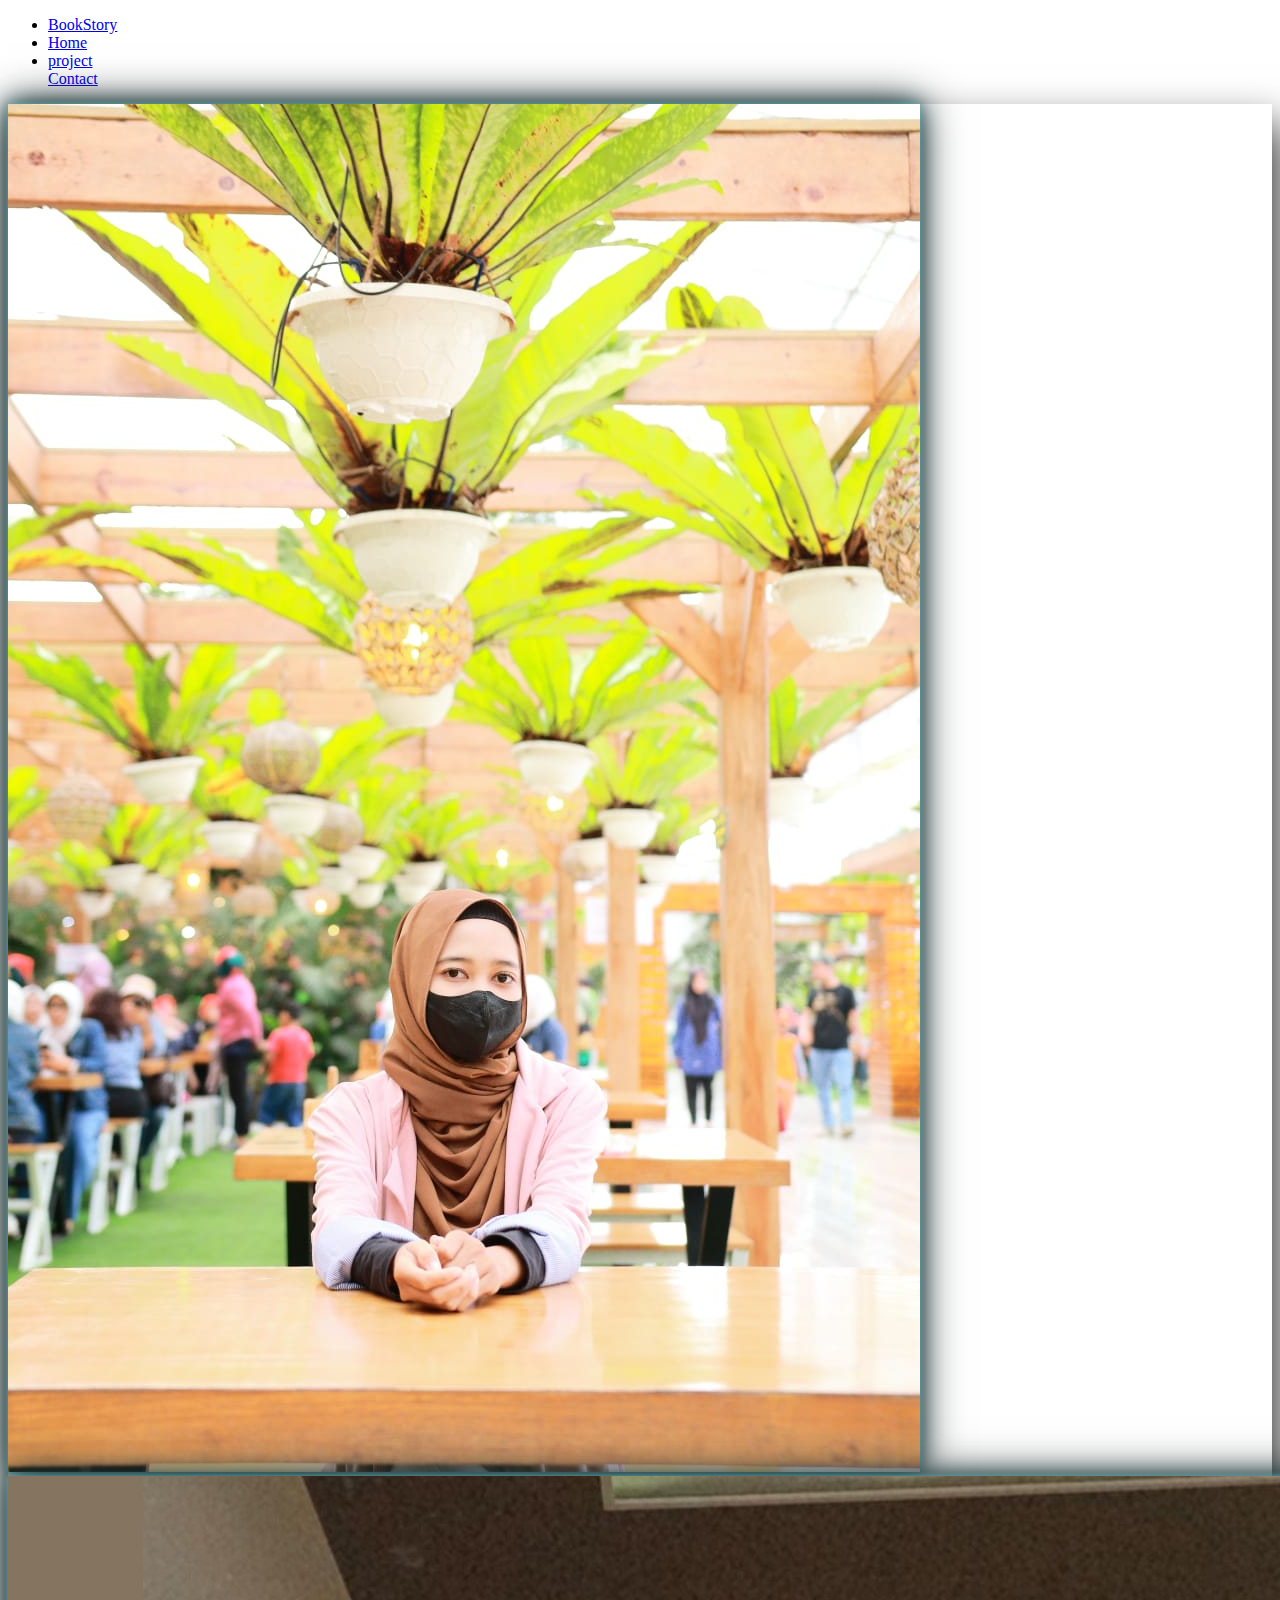
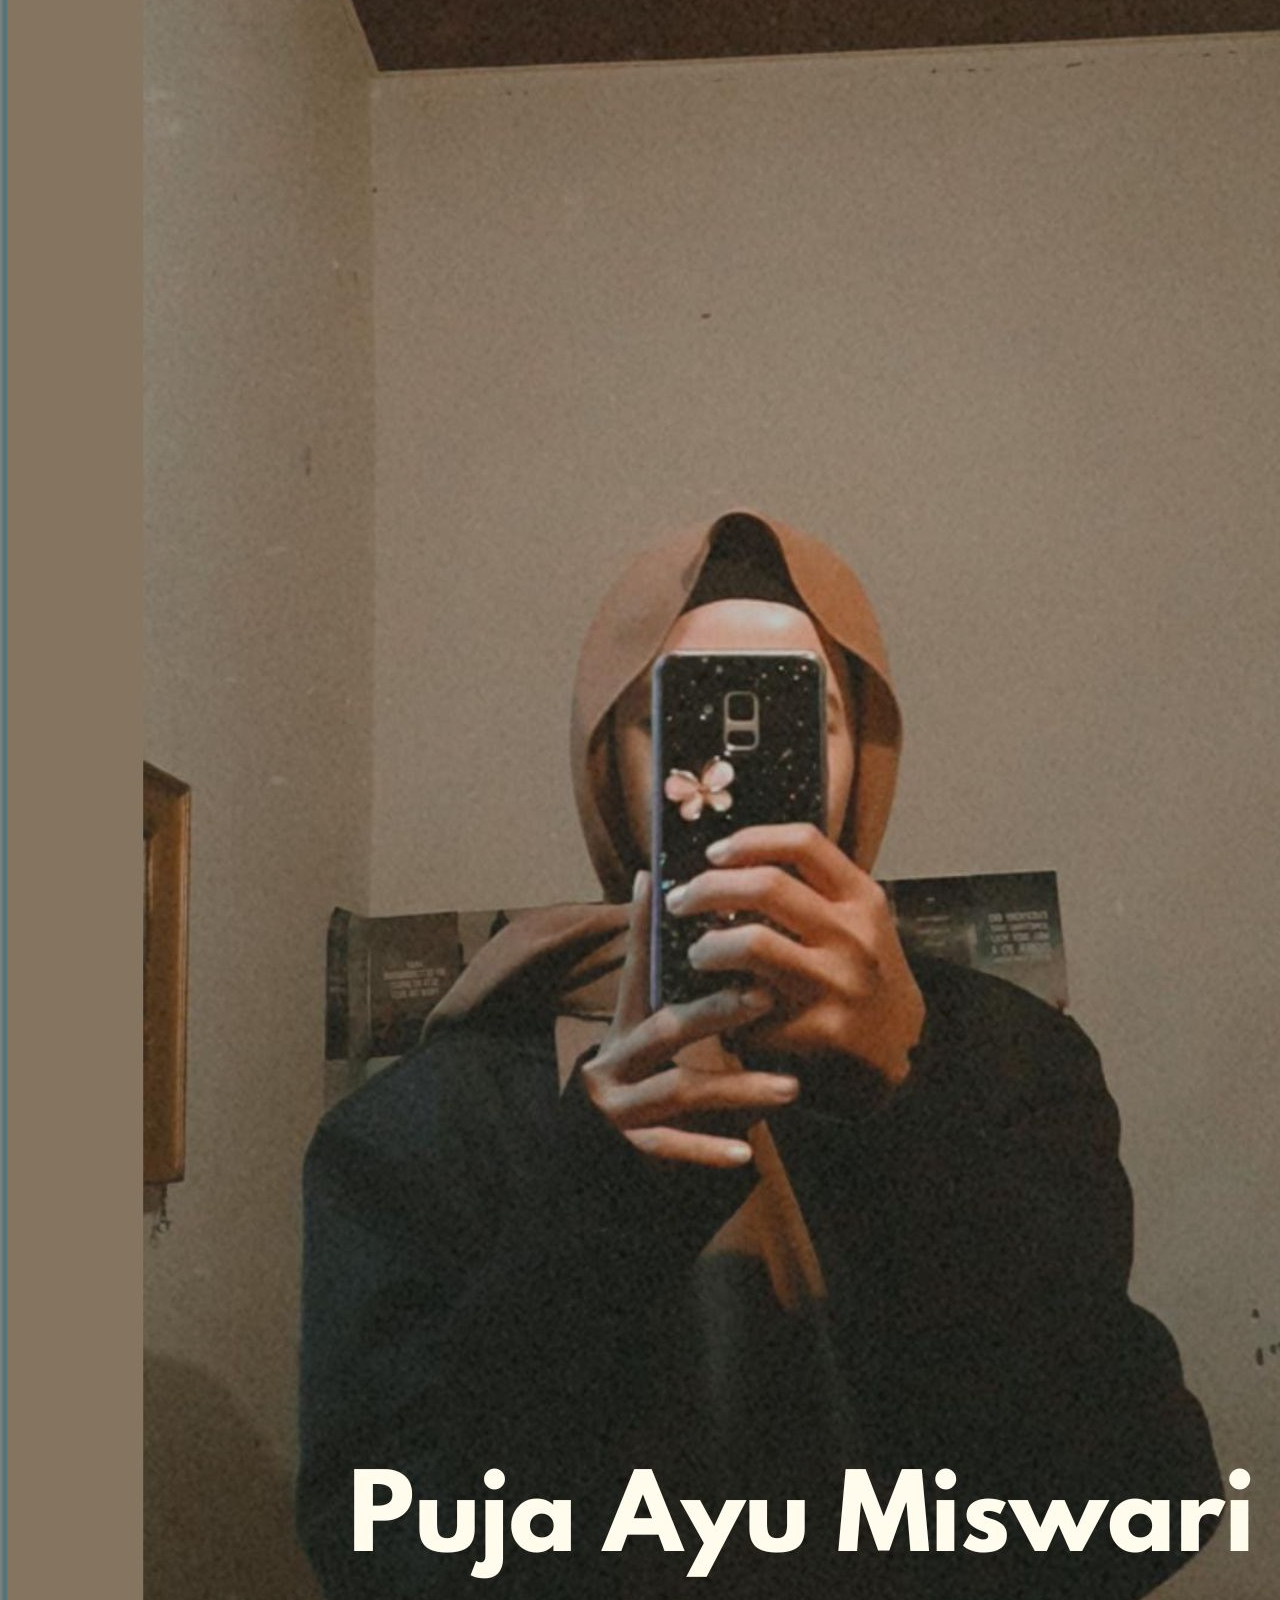
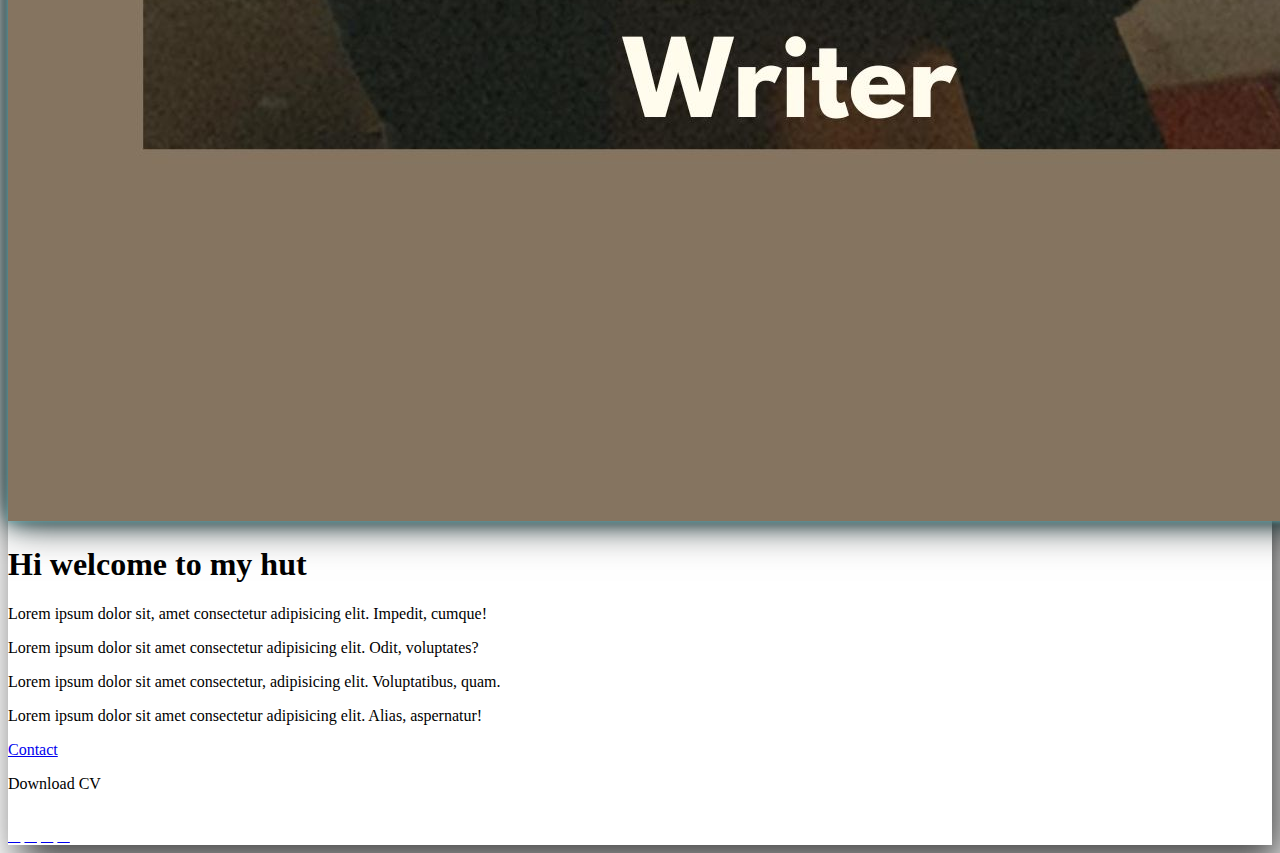
<file: html/index.html>
<!DOCTYPE html>
<html lang="en">
<head>
  <meta charset="UTF-8">
  <meta name="viewport" content="width=device-width, initial-scale=1.0">
  <title>Home</title>
  <link rel="stylesheet" href="/css/style.css" />
  <link rel="stylesheet" href="https://cdnjs.cloudflare.com/ajax/libs/font-awesome/4.7.0/css/font-awesome.min.css">
  <link rel="stylesheet" href="https://cdnjs.cloudflare.com/ajax/libs/font-awesome/6.4.0/css/all.min.css" integrity="sha512-iecdLmaskl7CVkqkXNQ/ZH/XLlvWZOJyj7Yy7tcenmpD1ypASozpmT/E0iPtmFIB46ZmdtAc9eNBvH0H/ZpiBw==" crossorigin="anonymous" referrerpolicy="no-referrer" />
</head>
<body>
  <!--navbar start-->
  <nav>
    <ul>
      <li>
        <a href="#" class="navbar-logo">Book<span>Story</span></a>
      </li>
      <li><a href="index.html">Home</a></li>
      <li><a href="project.html"> project</a></li>
      <div class="nav-right">
        <a href="contact.html">Contact</a>
      </div>
    </ul>
  </nav>

  <!--navbar end-->
  
  <div class="card"> 
    <div class="imgbx">
      <img src="/image/pj.jpeg" >
      <img src="/image/pujapj.jpg" >
    </div>
    <div class="details">
      <div class="content">
        <h1>Hi welcome to my hut</h1>
        <p>Lorem ipsum dolor sit, amet consectetur adipisicing elit. Impedit, cumque!</p>
        <p>Lorem ipsum dolor sit amet consectetur adipisicing elit. Odit, voluptates?</p>
        <p>Lorem ipsum dolor sit amet consectetur, adipisicing elit. Voluptatibus, quam.</p>
        <p>Lorem ipsum dolor sit amet consectetur adipisicing elit. Alias, aspernatur!</p>
        <span>
          <a href="https://wa.me/6285878968842">Contact</a>
          <p>Download CV</p>
          <i class="fa-solid fa-download"></i>
          </span>
        <div class="social-icons">
          <a href="#"><i class="fa-brands fa-facebook"></i></a>
          <a href="#"><i class="fa-brands fa-instagram"></i></a>
          <a href="#"><i class="fa-brands fa-linkedin"></i></a>      
          <a href="#"><i class="fa-brands fa-youtube"></i></a>
           </div>
      </div>
    </div>
      
  </div>
</body>
</html>
</file>
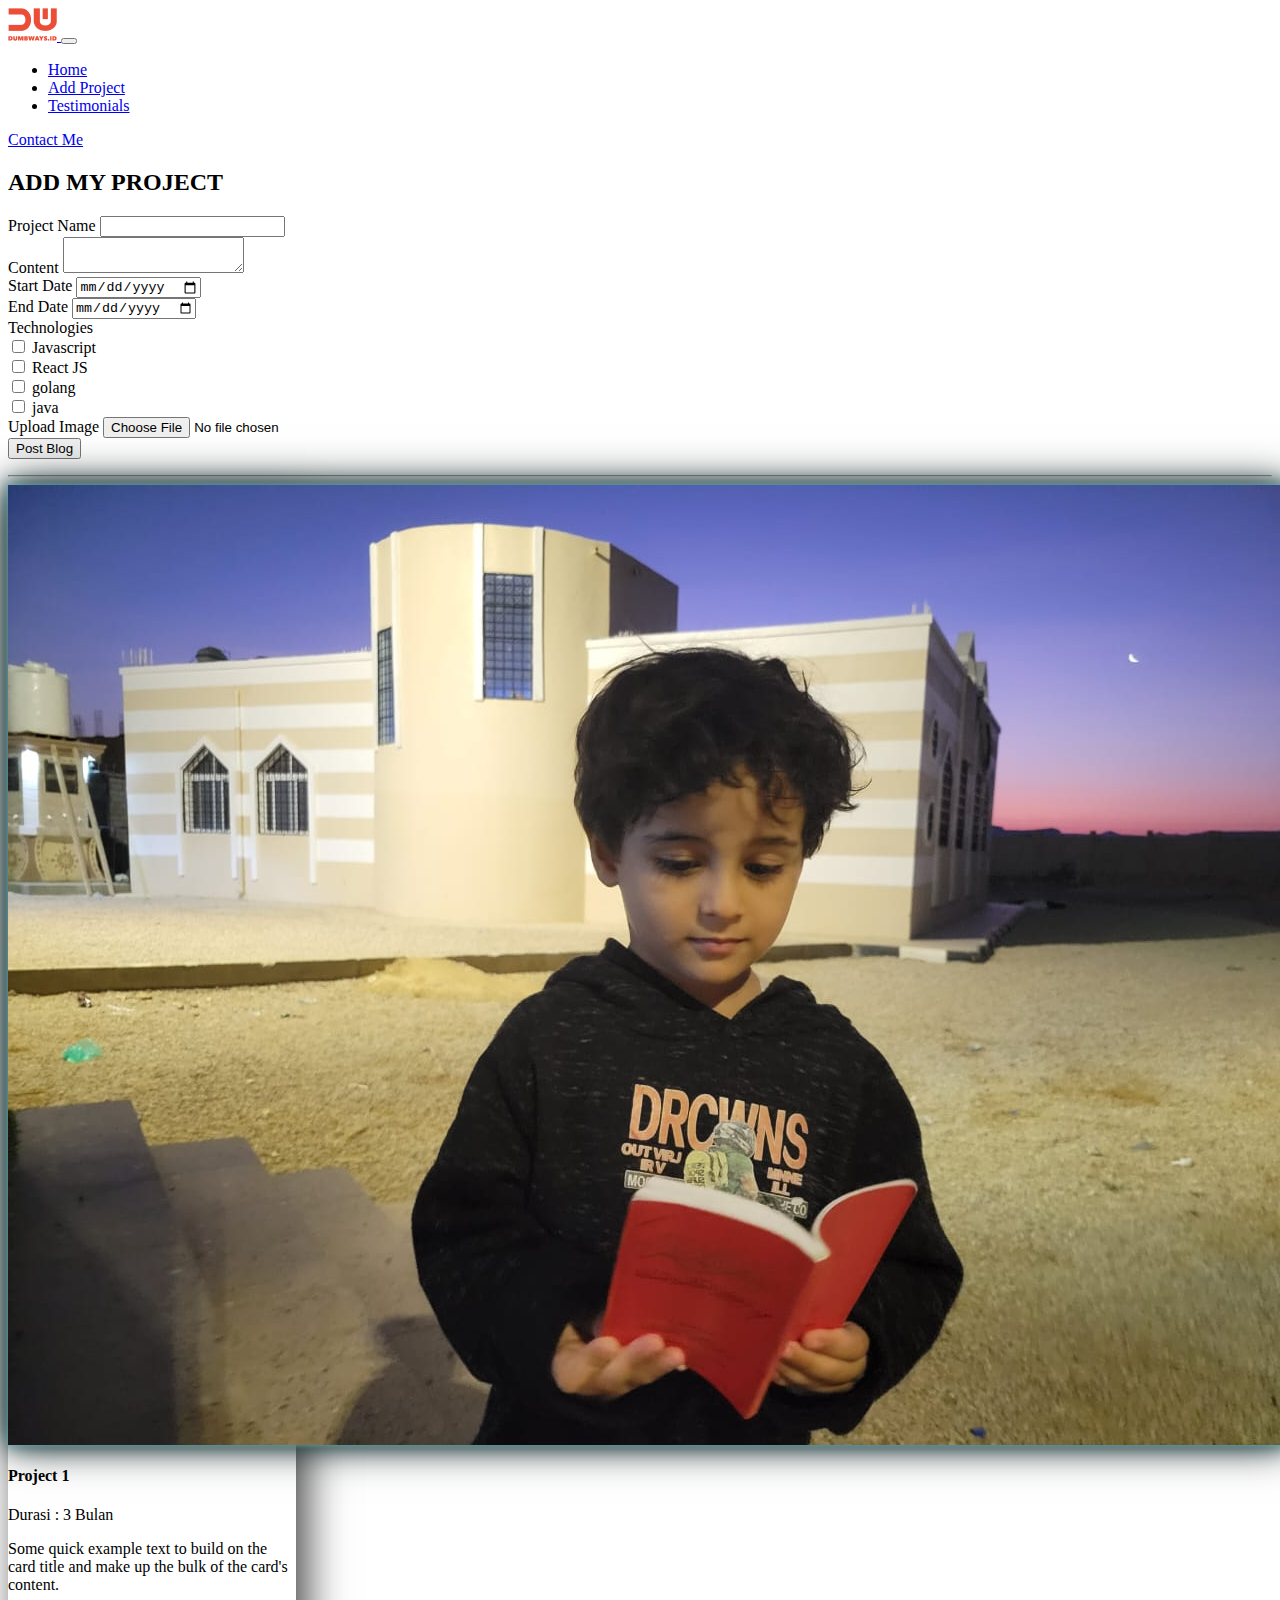
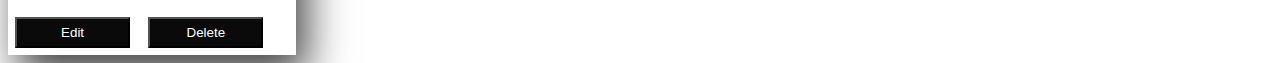
<file: project.html>
<html>
  <head>
    <title>Blog Post</title>
    <link
      href="https://cdn.jsdelivr.net/npm/bootstrap@5.3.0/dist/css/bootstrap.min.css"
      rel="stylesheet"
      integrity="sha384-9ndCyUaIbzAi2FUVXJi0CjmCapSmO7SnpJef0486qhLnuZ2cdeRhO02iuK6FUUVM"
      crossorigin="anonymous"
    />
    <link rel="stylesheet" href="css/style.css">
    <!--font awesome-->
    <link rel="stylesheet" href="https://cdnjs.cloudflare.com/ajax/libs/font-awesome/6.4.0/css/all.min.css" integrity="sha512-iecdLmaskl7CVkqkXNQ/ZH/XLlvWZOJyj7Yy7tcenmpD1ypASozpmT/E0iPtmFIB46ZmdtAc9eNBvH0H/ZpiBw==" crossorigin="anonymous" referrerpolicy="no-referrer" />
  </head>
  <body>
    <nav class="navbar navbar-expand-lg bg-light">
      <div class="container">
        <a class="navbar-brand" href="#">
          <img src="image\logo.png" />
        </a>
        <button
          class="navbar-toggler"
          type="button"
          data-bs-toggle="collapse"
          data-bs-target="#navbarTogglerDemo02"
          aria-control="navbarTogglerDemo02"
          aria-expanded="false"
          aria-label="Toggle Navigation"
        >
          <span class="navbar-toggler-icon"></span>
        </button>
        <div class="collapse navbar-collapse" id="navbarTogglerDemo02">
          <ul class="navbar-nav me-auto mb-2 mb-lg-0">
            <li class="nav-item">
              <a class="nav-link active text-orange fw-bold" aria-current="page"  href="index.html">Home</a>
            </li>
            <li class="nav-item">
              <a
                class="nav-link active text-orange fw-bold"
                aria-current="page"
                href="project.html"
                >Add Project</a
              >
            </li>
            <li class="nav-item">
              <a
                class="nav-link active text-orange fw-bold"
                aria-current="page"
                href="testimonials.html"
                >Testimonials</a
              >
            </li>
          </ul>
          <a href="#" class="btn btn-dark text-white px-2">Contact Me</a>
        </div>
      </div>
    </nav>

    <div
      class="container-fluid d-flex justify-content-center align-items-center bg-secondary-subtle"
    >
      <div class="container-form">
        <h2 class="mb-3 text-center">ADD MY PROJECT</h2>
        <form onsubmit="addProject(event)">
          <div class="mb-3">
            <label for="input-project" class="form-label fw-bold">Project Name</label>
            <input type="text" id="input-project" class="form-control" />
          </div>
          <div class="mb-3">
            <label for="description" class="form-label fw-bold">Content</label>
            <textarea id="description" class="form-control"></textarea>
          </div>
          <div class="row">
            <div class="col-6">
                <label class="form-label" for="input-start">Start Date</label>
                <input class="form-control mb-2" type="date" name="startDate" id="input-start" required>
            </div>
            <div class="col-6">
                <label class="form-label" for="input-end">End Date</label>
                <input class="form-control mb-2" type="date" name="endDate" id="input-end" required>
            </div>
        </div>
        <div class="row mt-2">
          <label class="form-label" for="">Technologies</label>
          <div class="col">
              <input type="checkbox" class="mx-2 check" id="javascript" name="javascript" value="javascript">
              <label class="form-label" for="" class="mx-2 fw-normal">Javascript</label>
          </div>
          <div class="col">
              <input type="checkbox" class="mx-2 check" id="reactJS" name="reactJS" value="reactjs">
              <label class="form-label" for="reactJS" class="mx-2 fw-normal">React JS</label>
          </div>
      </div>
      <div class="row">
          <div class="col">
              <input type="checkbox" class="mx-2 check" id="golang" name="golang" value="golang">
              <label class="form-label" for="" class="mx-2 fw-normal">golang</label>
          </div>
          <div class="col">
              <input type="checkbox" class="mx-2 check" id="java" name="java" value="java">
              <label class="form-label" for="" class="mx-2 fw-normal">java</label>
          </div>
      </div>
          <div class="mb-3">
            <label for="input-image" class="form-label">Upload Image</label>
            <input type="file" id="input-image" class="form-control" />
          </div>
          <div class="d-grip gap-2 d-md-flex justify-content-md-end">
            <button class="btn btn-dark text-white">
              Post Blog
            </button>
          </div>
        </form>
      </div>
    </div>


    <!-- Blog detail -->
  <hr />
  <div class="card m-5" style="width: 18rem;" id="contents">
    <img src="image/muhammad.jpeg" class="card-img-top p-2" alt="">
    <div class="card-body">
      <a href="projectdetail.html" style="color: black; text-decoration: none;">
      <h4 class="card-title ">Project 1</h4></a>
      <p></p>
      <p> Durasi : 3 Bulan
        <p class="card-text">Some quick example text to build on the card title and make up the bulk of the card's content.</p>
      
      <div class="technologies-icon">
        <i class="fa-brands fa-square-js"></i>
        <i class="fa-brands fa-react"></i>
        <i class="fa-brands fa-golang"></i>
        <i class="fa-brands fa-java"></i>
      </div> 
      <div class="button-container">
        <button class="edit-button">Edit</button>
        <button class="delete-button">Delete</button>
      </div> 

    </div>
   
  </div>

    <script
      src="https://cdn.jsdelivr.net/npm/bootstrap@5.3.0/dist/js/bootstrap.bundle.min.js"
      integrity="sha384-geWF76RCwLtnZ8qwWowPQNguL3RmwHVBC9FhGdlKrxdiJJigb/j/68SIy3Te4Bkz"
      crossorigin="anonymous"
    ></script>
    <script src="js/project.js"></script>
  </body>
</html>
</file>
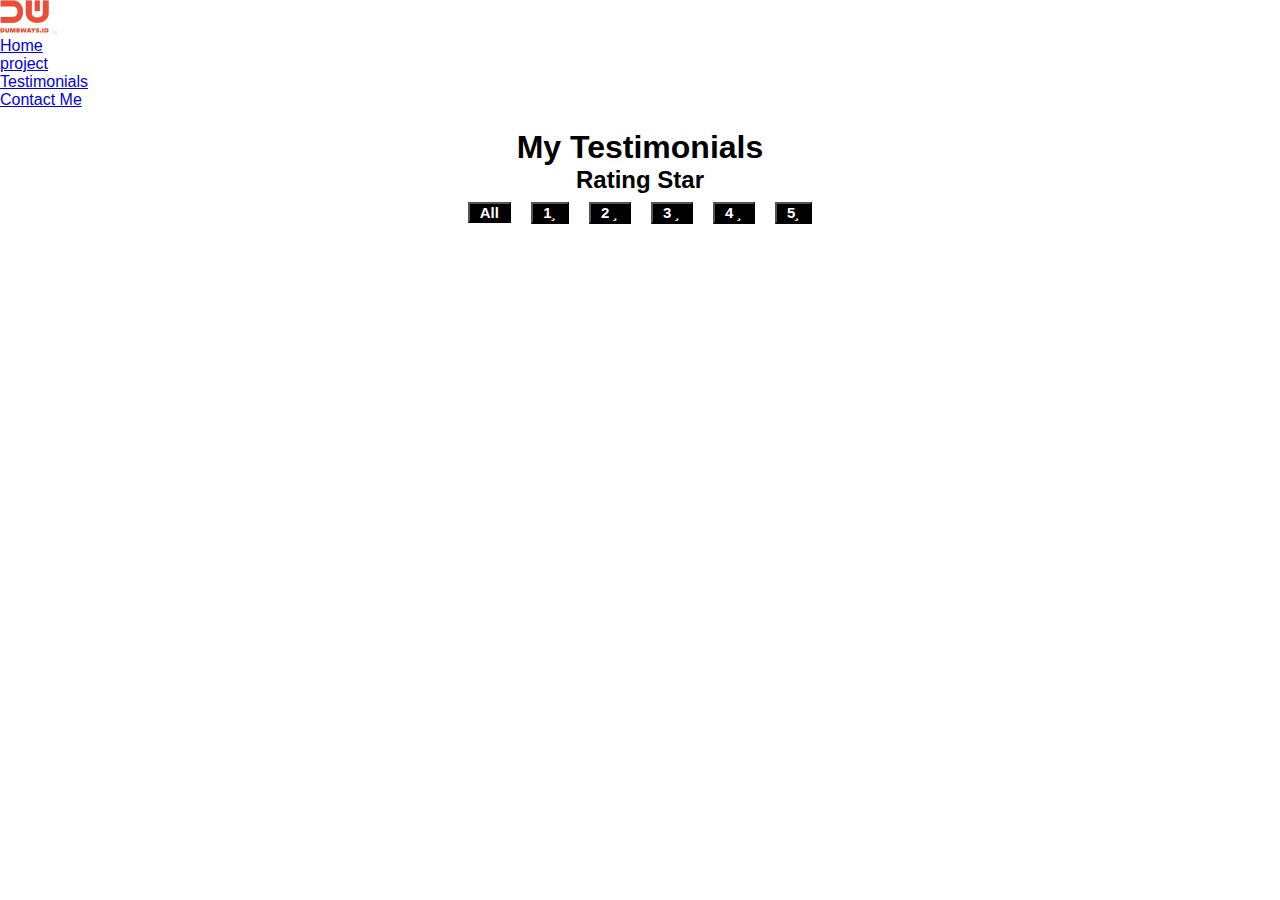
<file: testimonials.html>
<!DOCTYPE html>
<html lang="en">
<head>
  <meta charset="UTF-8">
  <meta name="viewport" content="width=device-width, initial-scale=1.0">
  <title>testimonials</title>
  <link rel="stylesheet" href="css/testimonials.css" />
  <link rel="stylesheet" href="https://cdnjs.cloudflare.com/ajax/libs/font-awesome/4.7.0/css/font-awesome.min.css">
  <link
      href="https://cdn.jsdelivr.net/npm/bootstrap@5.3.0/dist/css/bootstrap.min.css"
      rel="stylesheet"
      integrity="sha384-9ndCyUaIbzAi2FUVXJi0CjmCapSmO7SnpJef0486qhLnuZ2cdeRhO02iuK6FUUVM"
      crossorigin="anonymous" />
  <link rel="stylesheet" href="https://cdnjs.cloudflare.com/ajax/libs/font-awesome/6.4.0/css/all.min.css" integrity="sha512-iecdLmaskl7CVkqkXNQ/ZH/XLlvWZOJyj7Yy7tcenmpD1ypASozpmT/E0iPtmFIB46ZmdtAc9eNBvH0H/ZpiBw==" crossorigin="anonymous" referrerpolicy="no-referrer" />
</head>
<body>
  <!--navbar start-->
  <nav class="navbar navbar-expand-lg bg-body-tertiary">
    <div class="container-fluid">
        <img src="image/logo.png" class="navbar-brand logo" href="#" />
        <button class="navbar-toggler" type="button" data-bs-toggle="collapse"
            data-bs-target="#navbarSupportedContent" aria-controls="navbarSupportedContent" aria-expanded="false"
            aria-label="Toggle navigation">
            <span class="navbar-toggler-icon"></span>
        </button>
        <div class="collapse navbar-collapse" id="navbarSupportedContent">
            <ul class="navbar-nav me-auto mb-2 mb-lg-0">
                <li class="nav-item">
                    <a class="nav-link active fw-bold" aria-current="page" href="index.html">Home</a>
                </li>
                <li class="nav-item">
                    <a class="nav-link fw-bold" href="project.html">project</a>
                </li>
                <li class="nav-item">
                  <a class="nav-link fw-bold" href="testimonials.html">Testimonials</a>
              </li>
            </ul>
            <div class="d-flex">
                <a href="contact.html" class="btn btn-dark">Contact Me</a>
            </div>
        </div>
    </div>
</nav>
  <!--navbar end-->

  <!--content-->

  <h1>My Testimonials</h1>
  <div class="container-rating">
    <h2>Rating Star</h2>
    <div class="rating">
      <button class="rating-btn" onclick="allTestimonial()">
      All
      </button>
      <button class="rating-btn" onclick="filteredTestimonial(1)">
       1<i class="fa-solid fa-star"></i>
        </button>
        <button class="rating-btn" onclick="filteredTestimonial(2)">
        2 <i class="fa-solid fa-star"></i>
          </button>
          <button class="rating-btn" onclick="filteredTestimonial(3)">
          3 <i class="fa-solid fa-star"></i>
            </button>
            <button class="rating-btn" onclick="filteredTestimonial(4)">
            4 <i class="fa-solid fa-star"></i>
              </button>
              <button class="rating-btn" onclick="filteredTestimonial(5)">
              5<i class="fa-solid fa-star"></i>
                </button>
    </div>
  </div>
  <div class="container" id="testimonials">
  <!---<div class="card" style="width: 18rem;">
      <img src="image/suzy.jpg" class="card-img-top" alt="">
      <div class="card-body">
        <h5 class="card-title">Suzy</h5>
        <p class="card-text">and make up the bulk of the card's content.</p>
        <h3 class="rate float-end">5<i class="fa-solid fa-star float-end"></i></h3>
       
      </div>
    </div>
    </div> -->
    
  <script src="js/testimonial.js"></script>
  <script src="js/nav.js"></script>
  <script src="https://cdn.jsdelivr.net/npm/bootstrap@5.3.0/dist/js/bootstrap.bundle.min.js" integrity="sha384-geWF76RCwLtnZ8qwWowPQNguL3RmwHVBC9FhGdlKrxdiJJigb/j/68SIy3Te4Bkz" crossorigin="anonymous"></script>
</body>
</html>
</file>
<file: css/style.css>
/*Home styling*/
.card{
  box-shadow: 10px 20px 40px rgba(0, 0, 0, 0.75) !important;
  
}

.sosmed i{
  width: 40px !important;
  height: 40px !important;
  background: transparent !important;
  font-size: 25px !important;
  color: rgb(38, 122, 129) !important;
  font-weight: bold !important;
  cursor:  pointer !important;
}
.sosmed i:hover{
 color:#0ef !important;
  font-size: 30px !important;
}


@media only screen and (max-width: 600px) {
  body{
    width: 100%;
  }

  .details {
    width: 100%;
    display: flex;
    flex-direction: column;
    align-items: center;
  }
  .card{
    flex-direction: column;
    width: 100%;
  }
  .right {
   width: 100%;
   margin-left: 0;
   margin-top: 30px;
  }
  nav {
    width: 100%;
  }
}


@media only screen and (max-width: 1000px) {
  .details {
    display: flex;
    flex-direction: column;
    align-items: center;
  }
  .card{
    flex-direction: column;
  }
  .right {
   width: 80%;
   margin-left: 0;
   margin-top: 30px;

  }
  .right img{
    height: 400px;
  }
}


/* PROJECT STYLING */

.edit-button, .delete-button {
  padding: 6px 12px;
  background-color: #0a0a0a !important;
  color: white;
  cursor: pointer;
  width: 40% !important;
  margin: 7px;
}

.card img{
  box-shadow: 0 0 5px rgb(105, 181, 188),
  0 0 40px rgb(30, 36, 36),
  0 0 20px rgb(31, 93, 98);
}
</file>
<file: css/testimonials.css>
*{
  margin: 0;
  padding: 0;
  font-family: sans-serif;
}

h1{
  display: flex;
  align-items: center;
  justify-content: center;
  margin-top: 20px;
}
.container{
  display: flex;
}
.card
{
  height: 300px;
  box-shadow: 5px 5px 20px black;
  margin-top: 30px;

}

.card:hover{
  height: 320px;
  animation-duration: 1s;
  cursor: pointer;
  background: linear-gradient(transparent,#0ef,#0ef,transparent);

 }

.intro p{
  margin-left: 10px;
  margin-top: 20px;
}

.intro h4{
  margin-top: 10px;
  float: right;
  margin-right: 10px;
}

.container-rating{
  display: flex;
  flex-direction: column;
  align-items: center;
}

.rating-btn{
  margin: 8px;
  padding: 0px 10px;
  font-size: 15px;
  font-weight: bold;
  background-color: black;
  color: white;
  cursor: pointer;
}

@media only screen and (max-width:900px){
  
}
</file>
